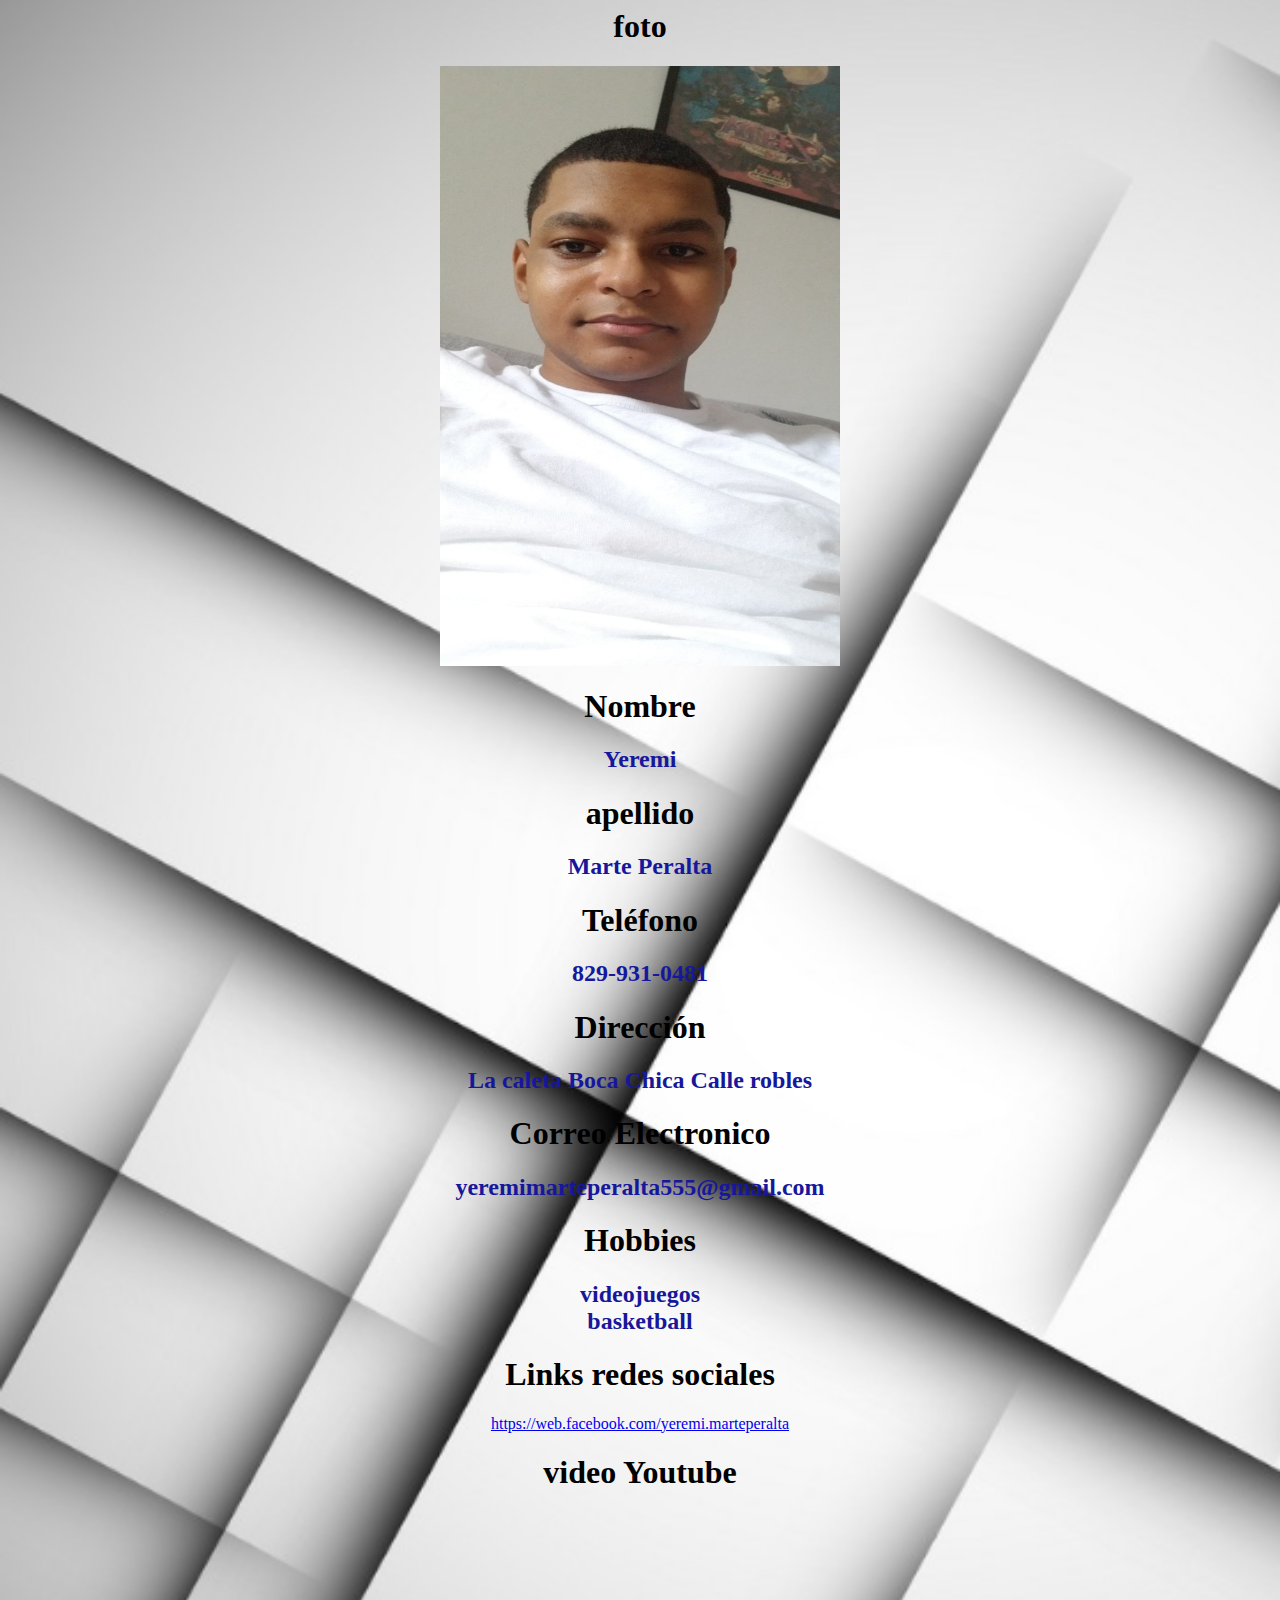
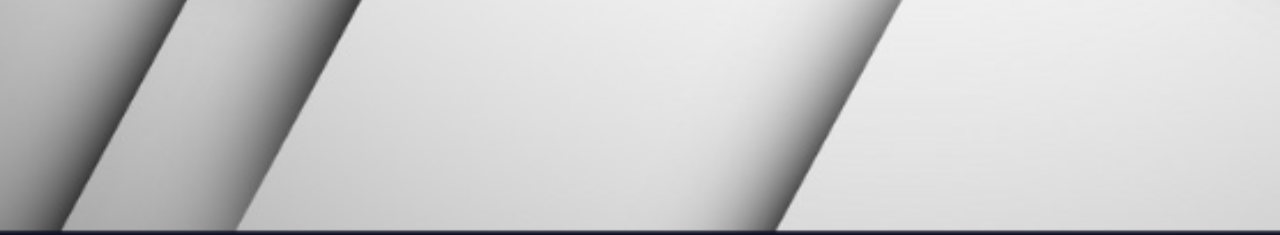
<file: index.html>
<html>
<head>
    <meta charset="UTF-8"/>
    <title>Datos</title>
    <link rel="stylesheet" href="estilo.css">
</head>


<body>
<center>
<h1>foto</h1> 
<img src="img/yeremi.jpg" width="400" height="600">
<h1>Nombre</h1>
<h2>Yeremi</h2>
<h1>apellido</h1>
<h2>Marte Peralta</h2>
<h1>Teléfono</h1>
<h2>829-931-0481</h2>
<h1>Dirección</h1>
<h2>La caleta Boca Chica Calle robles</h2>
<h1>Correo Electronico</h1>
<h2>yeremimarteperalta555@gmail.com</h2>
<h1>Hobbies</h1>
<h2>videojuegos <br> basketball </h2>
<h1>Links redes sociales</h1>
<a href="https://web.facebook.com/yeremi.marteperalta">https://web.facebook.com/yeremi.marteperalta </a>
<h1>video Youtube</h1>
<iframe width="560" height="315" src="https://www.youtube.com/embed/BYXrn_26fZs"  frameborder="0"  allowfullscreen></iframe>
</center>

    
</body>

</html>
</file>
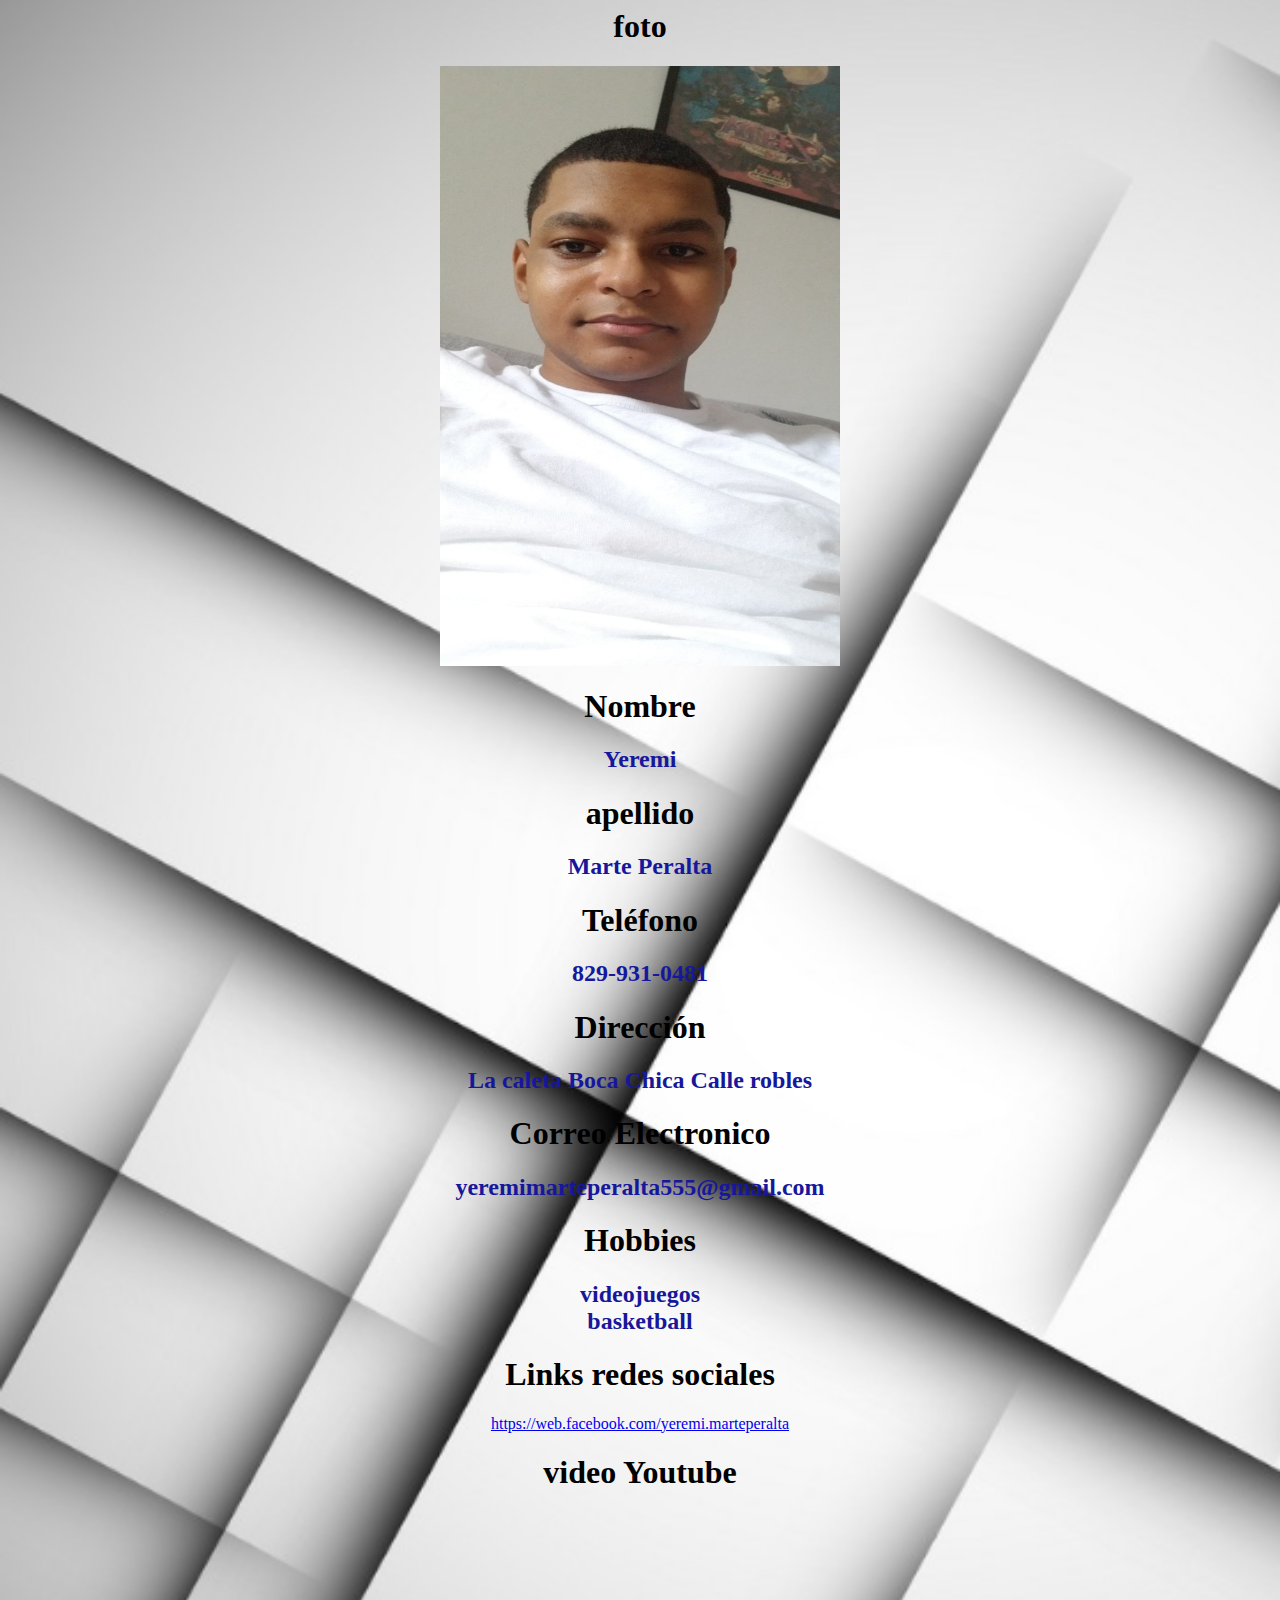
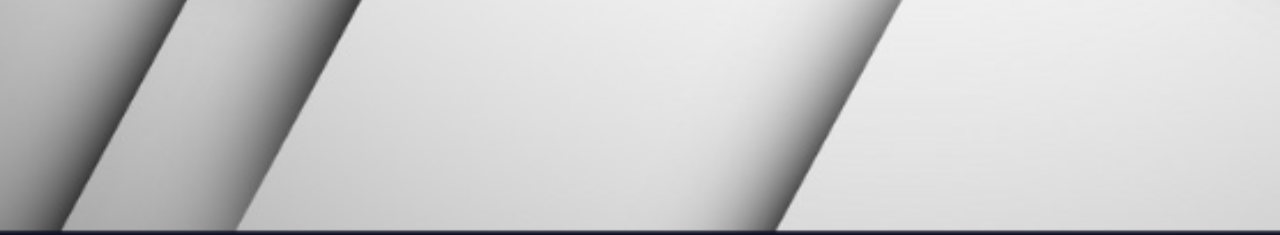
<file: tarea1_prog_web/index.html>
<html>
<head>
    <meta charset="UTF-8"/>
    <title>Datos</title>
    <link rel="stylesheet" href="estilo.css">
</head>


<body>
<center>
<h1>foto</h1> 
<img src="img/yeremi.jpg" width="400" height="600">
<h1>Nombre</h1>
<h2>Yeremi</h2>
<h1>apellido</h1>
<h2>Marte Peralta</h2>
<h1>Teléfono</h1>
<h2>829-931-0481</h2>
<h1>Dirección</h1>
<h2>La caleta Boca Chica Calle robles</h2>
<h1>Correo Electronico</h1>
<h2>yeremimarteperalta555@gmail.com</h2>
<h1>Hobbies</h1>
<h2>videojuegos <br> basketball </h2>
<h1>Links redes sociales</h1>
<a href="https://web.facebook.com/yeremi.marteperalta">https://web.facebook.com/yeremi.marteperalta </a>
<h1>video Youtube</h1>
<iframe width="560" height="315" src="https://www.youtube.com/embed/BYXrn_26fZs"  frameborder="0"  allowfullscreen></iframe>
</center>

    
</body>

</html>
</file>
<file: estilo.css>
h1{
    color:black;
    
    
    
}

h2{
    color:rgb(23, 23, 156) 
    
}

body{
    background-image: url(img/Capture.PNG);
    background-size: cover;
}
</file>
<file: tarea1_prog_web/estilo.css>
h1{
    color:black;
    
    
    
}

h2{
    color:rgb(23, 23, 156) 
    
}

body{
    background-image: url(img/Capture.PNG);
    background-size: cover;
}
</file>
